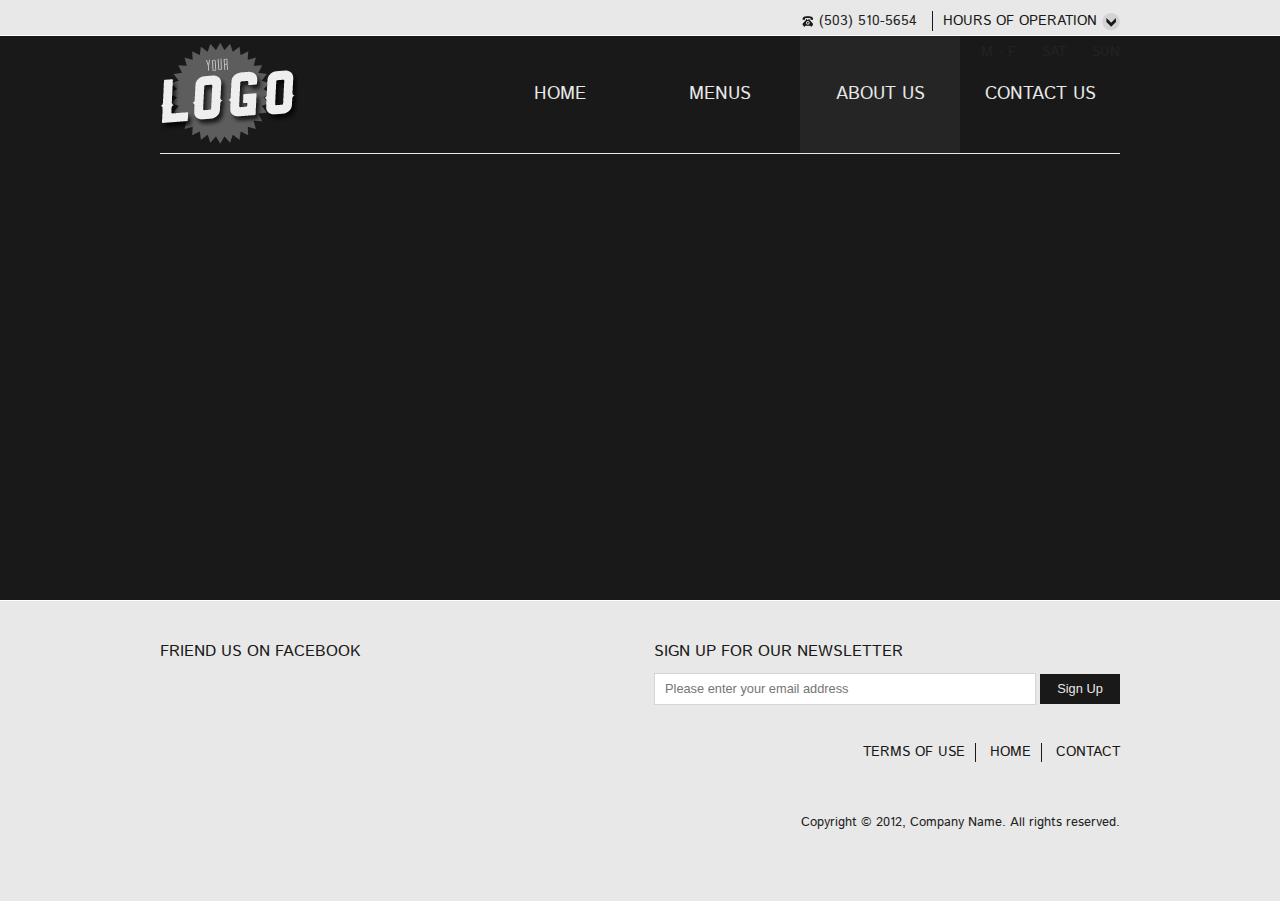
<file: about.html>
<!doctype html>
<!-- paulirish.com/2008/conditional-stylesheets-vs-css-hacks-answer-neither/ -->
<!--[if lt IE 7]> <html class="no-js ie6 oldie" lang="en"> <![endif]-->
<!--[if IE 7]>    <html class="no-js ie7 oldie" lang="en"> <![endif]-->
<!--[if IE 8]>    <html class="no-js ie8 oldie" lang="en"> <![endif]-->
<!-- Consider adding an manifest.appcache: h5bp.com/d/Offline -->
<!--[if gt IE 8]><!--> <html class="no-js" lang="en"> <!--<![endif]-->
<head>
  <meta charset="utf-8">

  <!-- Use the .htaccess and remove these lines to avoid edge case issues.
       More info: h5bp.com/b/378 -->
  <meta http-equiv="X-UA-Compatible" content="IE=edge,chrome=1">

  <title></title>
  <meta name="description" content="">
  <meta name="author" content="">

  <!-- Mobile viewport optimized: j.mp/bplateviewport -->
  <meta name="viewport" content="width=device-width,initial-scale=1">

  <!-- Place favicon.ico and apple-touch-icon.png in the root directory: mathiasbynens.be/notes/touch-icons -->

  <!-- CSS: implied media=all -->
  <!-- CSS concatenated and minified via ant build script-->
  <link href='http://fonts.googleapis.com/css?family=Istok+Web:400,700,400italic,700italic' rel='stylesheet' type='text/css'>

  <link rel="stylesheet" href="css/style.css">
  <!-- end CSS-->

  <!-- More ideas for your <head> here: h5bp.com/d/head-Tips -->

  <!-- All JavaScript at the bottom, except for Modernizr / Respond.
       Modernizr enables HTML5 elements & feature detects; Respond is a polyfill for min/max-width CSS3 Media Queries
       For optimal performance, use a custom Modernizr build: www.modernizr.com/download/ -->
  <script src="js/libs/modernizr-2.0.6.min.js"></script>
</head>

<body class="page-about">
<!-- Facebook plugin -->
      <div id="fb-root"></div>
      <script>(function(d, s, id) {
        var js, fjs = d.getElementsByTagName(s)[0];
        if (d.getElementById(id)) return;
        js = d.createElement(s); js.id = id;
        js.src = "//connect.facebook.net/en_US/all.js#xfbml=1";
        fjs.parentNode.insertBefore(js, fjs);
      }(document, 'script', 'facebook-jssdk'));</script>


  <div class="wrapper">  
    <div id="toolbar">
      <div class="tb-wrap">

        <ul id="tb-nav">
          <li>
           <img src="img/phone.png" alt="telephone icon"> (503) 510-5654
          </li>
          <li><a href="#">Hours of Operation <img src="img/btn-down.png" alt="Click to Expand"></a>
            <ul>
              <li>M - F</li>
              <li>Sat</li>
              <li>Sun</li>
            </ul>
          </li>
        </ul>

      </div><!-- /.tb-wrap -->
    </div><!-- /#toolbar -->

    <header class="header">
        <a href="#" class="logo">
          <img src="img/logo.png" alt="Default Logo">
        </a>

      <nav id="main-nav">
        <ul>
          <li><a href="index.html">Home</a></li>
          <li><a href="menu.html">Menus</a></li>
          <li><a href="about.html" class="current">About Us</a></li>
          <li><a href="contact.html">Contact Us</a></li>
        </ul>
      </nav>

    </header>

    <div class="clearfix"></div>

    <div id="main" role="main">


      <div class="clearfix"></div>

    </div><!-- /#main -->
    <div class="push"></div>
  </div> <!-- /#wrapper -->

    <footer class="footer">
    
      
      <div class="footer-wrap">

        <div class="left-col">
          <h2>Friend us on Facebook</h2>
          <div class="fb-like-box" data-href="https://www.facebook.com/thedailyshow" data-width="385" data-height="185" data-show-faces="true" data-border-color="#e8e8e8" data-stream="false" data-header="false"></div>
        </div>
        <div class="right-col">
          <h2>Sign up for our newsletter</h2>
          <form>
            <input type="email" name="newsletter" placeholder="Please enter your email address" class="email" />
            <input type="submit" value="Sign Up" class="submit"/>
          </form>
          <div id="footer-nav">
            <ul>
              <li><a href="tou.html">Terms of Use</a></li>
              <li><a href="index.html">Home</a></li>
              <li><a href="contact.html">Contact</a></li>
            </ul>
          </div>
          <p class="legal">Copyright &copy; 2012, Company Name. All rights reserved.</p>
        </div>
      </div><!-- /.footer-wrap -->
    </footer>




  <!-- JavaScript at the bottom for fast page loading -->

  <!-- Grab Google CDN's jQuery, with a protocol relative URL; fall back to local if offline 
  <script src="//ajax.googleapis.com/ajax/libs/jquery/1.6.2/jquery.min.js"></script>
  <script>window.jQuery || document.write('<script src="js/libs/jquery-1.6.2.min.js"><\/script>')</script>
-->

  <!-- scripts concatenated and minified via ant build script
  <script defer src="js/plugins.js"></script>
  <script defer src="js/script.js"></script>-->
  <!-- end scripts-->

	
  <!-- Change UA-XXXXX-X to be your site's ID 
  <script>
    window._gaq = [['_setAccount','UAXXXXXXXX1'],['_trackPageview'],['_trackPageLoadTime']];
    Modernizr.load({
      load: ('https:' == location.protocol ? '//ssl' : '//www') + '.google-analytics.com/ga.js'
    });
  </script>-->


  <!-- Prompt IE 6 users to install Chrome Frame. Remove this if you want to support IE 6.
       chromium.org/developers/how-tos/chrome-frame-getting-started -->
  <!--[if lt IE 7 ]>
    <script src="//ajax.googleapis.com/ajax/libs/chrome-frame/1.0.3/CFInstall.min.js"></script>
    <script>window.attachEvent('onload',function(){CFInstall.check({mode:'overlay'})})</script>
  <![endif]-->
  
</body>
</html>
</file>
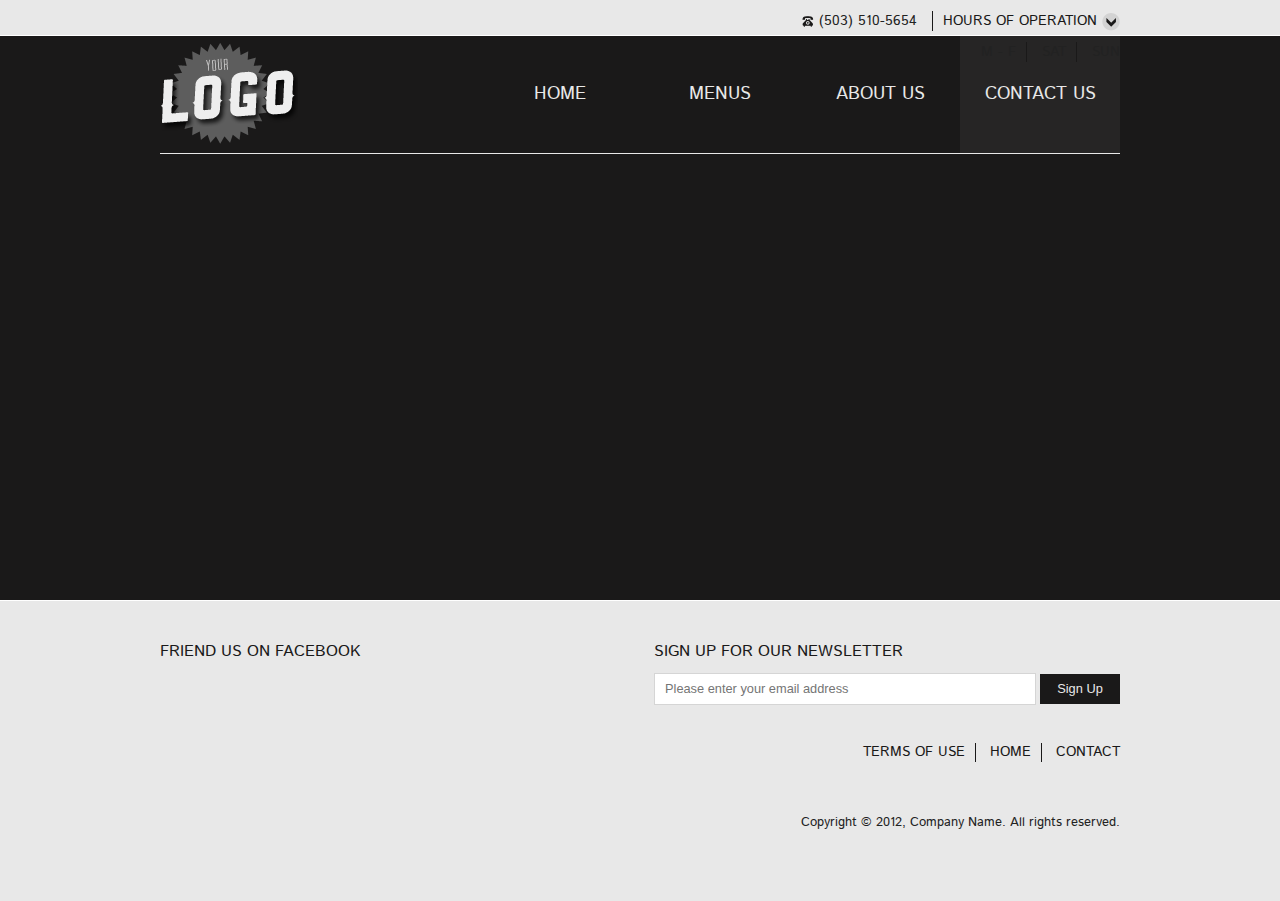
<file: contact.html>
<!doctype html>
<!-- paulirish.com/2008/conditional-stylesheets-vs-css-hacks-answer-neither/ -->
<!--[if lt IE 7]> <html class="no-js ie6 oldie" lang="en"> <![endif]-->
<!--[if IE 7]>    <html class="no-js ie7 oldie" lang="en"> <![endif]-->
<!--[if IE 8]>    <html class="no-js ie8 oldie" lang="en"> <![endif]-->
<!-- Consider adding an manifest.appcache: h5bp.com/d/Offline -->
<!--[if gt IE 8]><!--> <html class="no-js" lang="en"> <!--<![endif]-->
<head>
  <meta charset="utf-8">

  <!-- Use the .htaccess and remove these lines to avoid edge case issues.
       More info: h5bp.com/b/378 -->
  <meta http-equiv="X-UA-Compatible" content="IE=edge,chrome=1">

  <title></title>
  <meta name="description" content="">
  <meta name="author" content="">

  <!-- Mobile viewport optimized: j.mp/bplateviewport -->
  <meta name="viewport" content="width=device-width,initial-scale=1">

  <!-- Place favicon.ico and apple-touch-icon.png in the root directory: mathiasbynens.be/notes/touch-icons -->

  <!-- CSS: implied media=all -->
  <!-- CSS concatenated and minified via ant build script-->
  <link href='http://fonts.googleapis.com/css?family=Istok+Web:400,700,400italic,700italic' rel='stylesheet' type='text/css'>

  <link rel="stylesheet" href="css/style.css">
  <!-- end CSS-->

  <!-- More ideas for your <head> here: h5bp.com/d/head-Tips -->

  <!-- All JavaScript at the bottom, except for Modernizr / Respond.
       Modernizr enables HTML5 elements & feature detects; Respond is a polyfill for min/max-width CSS3 Media Queries
       For optimal performance, use a custom Modernizr build: www.modernizr.com/download/ -->
  <script src="js/libs/modernizr-2.0.6.min.js"></script>
</head>

<body class="page-contact">
<!-- Facebook plugin -->
      <div id="fb-root"></div>
      <script>(function(d, s, id) {
        var js, fjs = d.getElementsByTagName(s)[0];
        if (d.getElementById(id)) return;
        js = d.createElement(s); js.id = id;
        js.src = "//connect.facebook.net/en_US/all.js#xfbml=1";
        fjs.parentNode.insertBefore(js, fjs);
      }(document, 'script', 'facebook-jssdk'));</script>


  <div class="wrapper">  
    <div id="toolbar">
      <div class="tb-wrap">

        <ul id="tb-nav">
          <li>
           <img src="img/phone.png" alt="telephone icon"> (503) 510-5654
          </li>
          <li><a href="#">Hours of Operation <img src="img/btn-down.png" alt="Click to Expand"></a>
            <ul>
              <li>M - F</li>
              <li>Sat</li>
              <li>Sun</li>
            </ul>
          </li>
        </ul>

      </div><!-- /.tb-wrap -->
    </div><!-- /#toolbar -->

    <header class="header">
        <a href="#" class="logo">
          <img src="img/logo.png" alt="Default Logo">
        </a>

      <nav id="main-nav">
        <ul>
          <li><a href="index.html">Home</a></li>
          <li><a href="menu.html">Menus</a></li>
          <li><a href="about.html">About Us</a></li>
          <li><a href="contact.html" class="current">Contact Us</a></li>
        </ul>
      </nav>

    </header>

    <div class="clearfix"></div>

    <div id="main" role="main">


      <div class="clearfix"></div>

    </div><!-- /#main -->
    <div class="push"></div>
  </div> <!-- /#wrapper -->

    <footer class="footer">
    
      
      <div class="footer-wrap">

        <div class="left-col">
          <h2>Friend us on Facebook</h2>
          <div class="fb-like-box" data-href="https://www.facebook.com/thedailyshow" data-width="385" data-height="185" data-show-faces="true" data-border-color="#e8e8e8" data-stream="false" data-header="false"></div>
        </div>
        <div class="right-col">
          <h2>Sign up for our newsletter</h2>
          <form>
            <input type="email" name="newsletter" placeholder="Please enter your email address" class="email" />
            <input type="submit" value="Sign Up" class="submit"/>
          </form>
          <div id="footer-nav">
            <ul>
              <li><a href="tou.html">Terms of Use</a></li>
              <li><a href="index.html">Home</a></li>
              <li><a href="contact.html">Contact</a></li>
            </ul>
          </div>
          <p class="legal">Copyright &copy; 2012, Company Name. All rights reserved.</p>
        </div>
      </div><!-- /.footer-wrap -->
    </footer>




  <!-- JavaScript at the bottom for fast page loading -->

  <!-- Grab Google CDN's jQuery, with a protocol relative URL; fall back to local if offline 
  <script src="//ajax.googleapis.com/ajax/libs/jquery/1.6.2/jquery.min.js"></script>
  <script>window.jQuery || document.write('<script src="js/libs/jquery-1.6.2.min.js"><\/script>')</script>
-->

  <!-- scripts concatenated and minified via ant build script
  <script defer src="js/plugins.js"></script>
  <script defer src="js/script.js"></script>-->
  <!-- end scripts-->

	
  <!-- Change UA-XXXXX-X to be your site's ID 
  <script>
    window._gaq = [['_setAccount','UAXXXXXXXX1'],['_trackPageview'],['_trackPageLoadTime']];
    Modernizr.load({
      load: ('https:' == location.protocol ? '//ssl' : '//www') + '.google-analytics.com/ga.js'
    });
  </script>-->


  <!-- Prompt IE 6 users to install Chrome Frame. Remove this if you want to support IE 6.
       chromium.org/developers/how-tos/chrome-frame-getting-started -->
  <!--[if lt IE 7 ]>
    <script src="//ajax.googleapis.com/ajax/libs/chrome-frame/1.0.3/CFInstall.min.js"></script>
    <script>window.attachEvent('onload',function(){CFInstall.check({mode:'overlay'})})</script>
  <![endif]-->
  
</body>
</html>
</file>
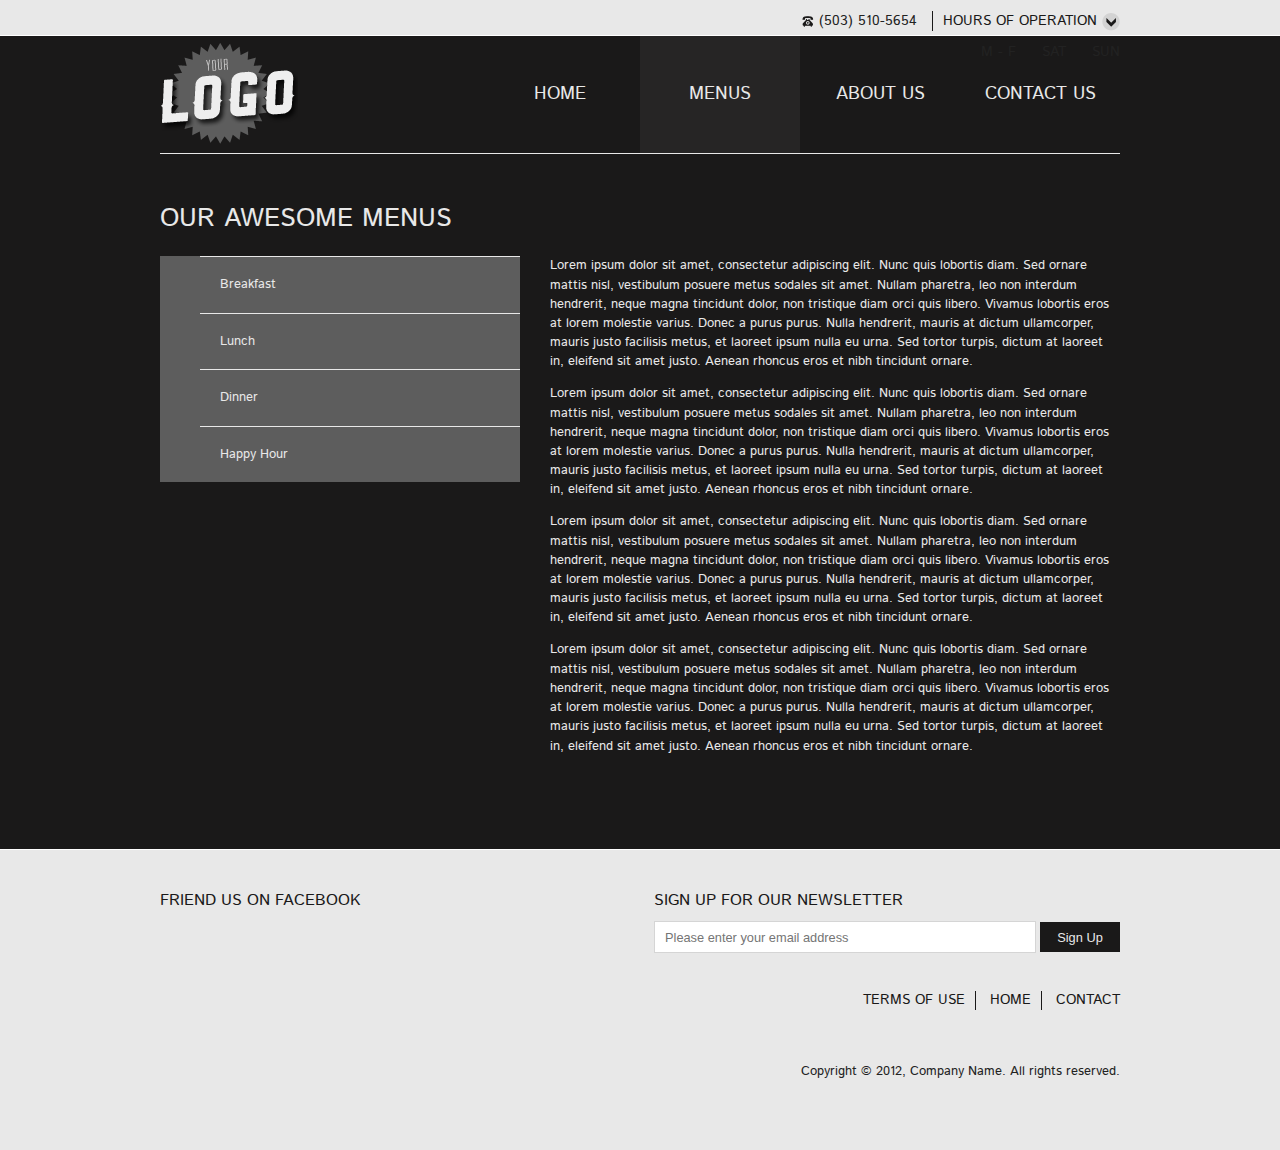
<file: menu.html>
<!doctype html>
<!-- paulirish.com/2008/conditional-stylesheets-vs-css-hacks-answer-neither/ -->
<!--[if lt IE 7]> <html class="no-js ie6 oldie" lang="en"> <![endif]-->
<!--[if IE 7]>    <html class="no-js ie7 oldie" lang="en"> <![endif]-->
<!--[if IE 8]>    <html class="no-js ie8 oldie" lang="en"> <![endif]-->
<!-- Consider adding an manifest.appcache: h5bp.com/d/Offline -->
<!--[if gt IE 8]><!--> <html class="no-js" lang="en"> <!--<![endif]-->
<head>
  <meta charset="utf-8">

  <!-- Use the .htaccess and remove these lines to avoid edge case issues.
       More info: h5bp.com/b/378 -->
  <meta http-equiv="X-UA-Compatible" content="IE=edge,chrome=1">

  <title></title>
  <meta name="description" content="">
  <meta name="author" content="">

  <!-- Mobile viewport optimized: j.mp/bplateviewport -->
  <meta name="viewport" content="width=device-width,initial-scale=1">

  <!-- Place favicon.ico and apple-touch-icon.png in the root directory: mathiasbynens.be/notes/touch-icons -->

  <!-- CSS: implied media=all -->
  <!-- CSS concatenated and minified via ant build script-->
  <link href='http://fonts.googleapis.com/css?family=Istok+Web:400,700,400italic,700italic' rel='stylesheet' type='text/css'>

  <link rel="stylesheet" href="css/style.css">
  <!-- end CSS-->

  <!-- More ideas for your <head> here: h5bp.com/d/head-Tips -->

  <!-- All JavaScript at the bottom, except for Modernizr / Respond.
       Modernizr enables HTML5 elements & feature detects; Respond is a polyfill for min/max-width CSS3 Media Queries
       For optimal performance, use a custom Modernizr build: www.modernizr.com/download/ -->
  <script src="js/libs/modernizr-2.0.6.min.js"></script>
</head>

<body class="page-menu">
<!-- Facebook plugin -->
      <div id="fb-root"></div>
      <script>(function(d, s, id) {
        var js, fjs = d.getElementsByTagName(s)[0];
        if (d.getElementById(id)) return;
        js = d.createElement(s); js.id = id;
        js.src = "//connect.facebook.net/en_US/all.js#xfbml=1";
        fjs.parentNode.insertBefore(js, fjs);
      }(document, 'script', 'facebook-jssdk'));</script>


  <div class="wrapper">  
    <div id="toolbar">
      <div class="tb-wrap">

        <ul id="tb-nav">
          <li>
           <img src="img/phone.png" alt="telephone icon"> (503) 510-5654
          </li>
          <li><a href="#">Hours of Operation <img src="img/btn-down.png" alt="Click to Expand"></a>
            <ul>
              <li>M - F</li>
              <li>Sat</li>
              <li>Sun</li>
            </ul>
          </li>
        </ul>

      </div><!-- /.tb-wrap -->
    </div><!-- /#toolbar -->

    <header class="header">
        <a href="#" class="logo">
          <img src="img/logo.png" alt="Default Logo">
        </a>

      <nav id="main-nav">
        <ul>
          <li><a href="index.html">Home</a></li>
          <li><a href="menu.html" class="current">Menus</a></li>
          <li><a href="about.html">About Us</a></li>
          <li><a href="contact.html">Contact Us</a></li>
        </ul>
      </nav>

    </header>

    <div class="clearfix"></div>
    
    <div id="main" class="two-col" role="main">
      <h1>Our Awesome Menus</h1>
      <section class="left-col">
        <ul id="menu-list">
          <li class="breakfast-btn">Breakfast</li>
          <li class="lunch-btn">Lunch</li>
          <li class="dinner-btn">Dinner</li>
          <li class="hh-btn">Happy Hour</li>
        </ul>

      </section> <!-- /.left-col -->

      <section class="right-col">
        <div id="breakfast-menu">
          <p>Lorem ipsum dolor sit amet, consectetur adipiscing elit. Nunc quis lobortis diam. Sed ornare mattis nisl, vestibulum posuere metus sodales sit amet. Nullam pharetra, leo non interdum hendrerit, neque magna tincidunt dolor, non tristique diam orci quis libero. Vivamus lobortis eros at lorem molestie varius. Donec a purus purus. Nulla hendrerit, mauris at dictum ullamcorper, mauris justo facilisis metus, et laoreet ipsum nulla eu urna. Sed tortor turpis, dictum at laoreet in, eleifend sit amet justo. Aenean rhoncus eros et nibh tincidunt ornare.
          </p>
        </div><!-- /#breakfast-menu -->

        <div id="lunch-menu">
          <p>Lorem ipsum dolor sit amet, consectetur adipiscing elit. Nunc quis lobortis diam. Sed ornare mattis nisl, vestibulum posuere metus sodales sit amet. Nullam pharetra, leo non interdum hendrerit, neque magna tincidunt dolor, non tristique diam orci quis libero. Vivamus lobortis eros at lorem molestie varius. Donec a purus purus. Nulla hendrerit, mauris at dictum ullamcorper, mauris justo facilisis metus, et laoreet ipsum nulla eu urna. Sed tortor turpis, dictum at laoreet in, eleifend sit amet justo. Aenean rhoncus eros et nibh tincidunt ornare.
          </p>
        </div><!-- /#lunch-menu -->

        <div id="dinner-menu">
          <p>Lorem ipsum dolor sit amet, consectetur adipiscing elit. Nunc quis lobortis diam. Sed ornare mattis nisl, vestibulum posuere metus sodales sit amet. Nullam pharetra, leo non interdum hendrerit, neque magna tincidunt dolor, non tristique diam orci quis libero. Vivamus lobortis eros at lorem molestie varius. Donec a purus purus. Nulla hendrerit, mauris at dictum ullamcorper, mauris justo facilisis metus, et laoreet ipsum nulla eu urna. Sed tortor turpis, dictum at laoreet in, eleifend sit amet justo. Aenean rhoncus eros et nibh tincidunt ornare.
          </p>
        </div><!-- /#dinner-menu -->

        <div id="hh-menu">
          <p>Lorem ipsum dolor sit amet, consectetur adipiscing elit. Nunc quis lobortis diam. Sed ornare mattis nisl, vestibulum posuere metus sodales sit amet. Nullam pharetra, leo non interdum hendrerit, neque magna tincidunt dolor, non tristique diam orci quis libero. Vivamus lobortis eros at lorem molestie varius. Donec a purus purus. Nulla hendrerit, mauris at dictum ullamcorper, mauris justo facilisis metus, et laoreet ipsum nulla eu urna. Sed tortor turpis, dictum at laoreet in, eleifend sit amet justo. Aenean rhoncus eros et nibh tincidunt ornare.
          </p>
        </div><!-- /#hh-menu -->

      </section><!-- /.right-col -->

      <div class="clearfix"></div>

    </div><!-- /#main -->
    <div class="push"></div>
  </div> <!-- /#wrapper -->

    <footer class="footer">
    
      
      <div class="footer-wrap">

        <div class="left-col">
          <h2>Friend us on Facebook</h2>
          <div class="fb-like-box" data-href="https://www.facebook.com/thedailyshow" data-width="385" data-height="185" data-show-faces="true" data-border-color="#e8e8e8" data-stream="false" data-header="false"></div>
        </div>
        <div class="right-col">
          <h2>Sign up for our newsletter</h2>
          <form>
            <input type="email" name="newsletter" placeholder="Please enter your email address" class="email" />
            <input type="submit" value="Sign Up" class="submit"/>
          </form>
          <div id="footer-nav">
            <ul>
              <li><a href="tou.html">Terms of Use</a></li>
              <li><a href="index.html">Home</a></li>
              <li><a href="contact.html">Contact</a></li>
            </ul>
          </div>
          <p class="legal">Copyright &copy; 2012, Company Name. All rights reserved.</p>
        </div>
      </div><!-- /.footer-wrap -->
    </footer>




  <!-- JavaScript at the bottom for fast page loading -->

  <!-- Grab Google CDN's jQuery, with a protocol relative URL; fall back to local if offline 
  <script src="//ajax.googleapis.com/ajax/libs/jquery/1.6.2/jquery.min.js"></script>
  <script>window.jQuery || document.write('<script src="js/libs/jquery-1.6.2.min.js"><\/script>')</script>
-->

  <!-- scripts concatenated and minified via ant build script
  <script defer src="js/plugins.js"></script>
  <script defer src="js/script.js"></script>-->
  <!-- end scripts-->

	
  <!-- Change UA-XXXXX-X to be your site's ID 
  <script>
    window._gaq = [['_setAccount','UAXXXXXXXX1'],['_trackPageview'],['_trackPageLoadTime']];
    Modernizr.load({
      load: ('https:' == location.protocol ? '//ssl' : '//www') + '.google-analytics.com/ga.js'
    });
  </script>-->


  <!-- Prompt IE 6 users to install Chrome Frame. Remove this if you want to support IE 6.
       chromium.org/developers/how-tos/chrome-frame-getting-started -->
  <!--[if lt IE 7 ]>
    <script src="//ajax.googleapis.com/ajax/libs/chrome-frame/1.0.3/CFInstall.min.js"></script>
    <script>window.attachEvent('onload',function(){CFInstall.check({mode:'overlay'})})</script>
  <![endif]-->
  
</body>
</html>
</file>
<file: css/style.css>
/* 
 * HTML5 ✰ Boilerplate
 *
 * What follows is the result of much research on cross-browser styling. 
 * Credit left inline and big thanks to Nicolas Gallagher, Jonathan Neal,
 * Kroc Camen, and the H5BP dev community and team.
 *
 * Detailed information about this CSS: h5bp.com/css
 * 
 * ==|== normalize ==========================================================
 */


/* =============================================================================
   HTML5 display definitions
   ========================================================================== */

article, aside, details, figcaption, figure, footer, header, hgroup, nav, section { display: block; }
audio, canvas, video { display: inline-block; *display: inline; *zoom: 1; }
audio:not([controls]) { display: none; }
[hidden] { display: none; }

/* =============================================================================
   Base
   ========================================================================== */

/*
 * 1. Correct text resizing oddly in IE6/7 when body font-size is set using em units
 * 2. Force vertical scrollbar in non-IE
 * 3. Prevent iOS text size adjust on device orientation change, without disabling user zoom: h5bp.com/g
 */

html { font-size: 100%; overflow-y: scroll; -webkit-text-size-adjust: 100%; -ms-text-size-adjust: 100%; }

body { margin: 0; font-size: 13px; line-height: 1.231; }

body, button, input, select, textarea { font-family: sans-serif; color: #222; }

/* 
 * Remove text-shadow in selection highlight: h5bp.com/i
 * These selection declarations have to be separate
 * Also: hot pink! (or customize the background color to match your design)
 */

::-moz-selection { background: #fe57a1; color: #fff; text-shadow: none; }
::selection { background: #fe57a1; color: #fff; text-shadow: none; }


/* =============================================================================
   Links
   ========================================================================== */

a { color: #00e; }
a:visited { color: #551a8b; }
a:hover { color: #06e; }
a:focus { outline: thin dotted; }

/* Improve readability when focused and hovered in all browsers: h5bp.com/h */
a:hover, a:active { outline: 0; }


/* =============================================================================
   Typography
   ========================================================================== */

abbr[title] { border-bottom: 1px dotted; }

b, strong { font-weight: bold; }

blockquote { margin: 1em 40px; }

dfn { font-style: italic; }

hr { display: block; height: 1px; border: 0; border-top: 1px solid #ccc; margin: 1em 0; padding: 0; }

ins { background: #ff9; color: #000; text-decoration: none; }

mark { background: #ff0; color: #000; font-style: italic; font-weight: bold; }

/* Redeclare monospace font family: h5bp.com/j */
pre, code, kbd, samp { font-family: monospace, monospace; _font-family: 'courier new', monospace; font-size: 1em; }

/* Improve readability of pre-formatted text in all browsers */
pre { white-space: pre; white-space: pre-wrap; word-wrap: break-word; }

q { quotes: none; }
q:before, q:after { content: ""; content: none; }

small { font-size: 85%; }

/* Position subscript and superscript content without affecting line-height: h5bp.com/k */
sub, sup { font-size: 75%; line-height: 0; position: relative; vertical-align: baseline; }
sup { top: -0.5em; }
sub { bottom: -0.25em; }


/* =============================================================================
   Lists
   ========================================================================== */

ul, ol { margin: 1em 0; padding: 0 0 0 40px; }
dd { margin: 0 0 0 40px; }
nav ul, nav ol { list-style: none; list-style-image: none; margin: 0; padding: 0; }


/* =============================================================================
   Embedded content
   ========================================================================== */

/*
 * 1. Improve image quality when scaled in IE7: h5bp.com/d
 * 2. Remove the gap between images and borders on image containers: h5bp.com/e 
 */

img { border: 0; -ms-interpolation-mode: bicubic; vertical-align: middle; }

/*
 * Correct overflow not hidden in IE9 
 */

svg:not(:root) { overflow: hidden; }


/* =============================================================================
   Figures
   ========================================================================== */

figure { margin: 0; }


/* =============================================================================
   Forms
   ========================================================================== */

form { margin: 0; }
fieldset { border: 0; margin: 0; padding: 0; }

/* Indicate that 'label' will shift focus to the associated form element */
label { cursor: pointer; }

/* 
 * 1. Correct color not inheriting in IE6/7/8/9 
 * 2. Correct alignment displayed oddly in IE6/7 
 */

legend { border: 0; *margin-left: -7px; padding: 0; }

/*
 * 1. Correct font-size not inheriting in all browsers
 * 2. Remove margins in FF3/4 S5 Chrome
 * 3. Define consistent vertical alignment display in all browsers
 */

button, input, select, textarea { font-size: 100%; margin: 0; vertical-align: baseline; *vertical-align: middle; }

/*
 * 1. Define line-height as normal to match FF3/4 (set using !important in the UA stylesheet)
 * 2. Correct inner spacing displayed oddly in IE6/7
 */

button, input { line-height: normal; *overflow: visible; }

/*
 * Reintroduce inner spacing in 'table' to avoid overlap and whitespace issues in IE6/7
 */

table button, table input { *overflow: auto; }

/*
 * 1. Display hand cursor for clickable form elements
 * 2. Allow styling of clickable form elements in iOS
 */

button, input[type="button"], input[type="reset"], input[type="submit"] { cursor: pointer; -webkit-appearance: button; }

/*
 * Consistent box sizing and appearance
 */

input[type="checkbox"], input[type="radio"] { box-sizing: border-box; }
input[type="search"] { -webkit-appearance: textfield; -moz-box-sizing: content-box; -webkit-box-sizing: content-box; box-sizing: content-box; }
input[type="search"]::-webkit-search-decoration { -webkit-appearance: none; }

/* 
 * Remove inner padding and border in FF3/4: h5bp.com/l 
 */

button::-moz-focus-inner, input::-moz-focus-inner { border: 0; padding: 0; }

/* 
 * 1. Remove default vertical scrollbar in IE6/7/8/9 
 * 2. Allow only vertical resizing
 */

textarea { overflow: auto; vertical-align: top; resize: vertical; }

/* Colors for form validity */
input:valid, textarea:valid {  }
input:invalid, textarea:invalid { background-color: #f0dddd; }


/* =============================================================================
   Tables
   ========================================================================== */

table { border-collapse: collapse; border-spacing: 0; }
td { vertical-align: top; }


/* ==|== primary styles =====================================================
   Author: Andrew Tibbs
   Copyright 2012
   http://andrewtibbs.me
   ========================================================================== */
html, body {
  height: 100%;
}
body {
  font: normal .8em/1.2em 'Istok Web', Helvetica, sans-serif;
  background: #1a1919;
}
h1,
h2,
h3,
h4 {
  font-family: 'Istok Web', Helvetica, sans-serif;
  text-transform: uppercase;
  font-weight: normal;
}
p {
  line-height: 1.5em;
}
p + p {
  margin-top: 1em;
}
a {
  text-decoration: none;
}
a:active,
a:hover {
  text-decoration: underline;
}
.header a {
}
#main a {
  color: #bcbcbc;
}
.footer a {
  
}
.hide {
  display: none;
}
.clearfix {clear: both}

/* Sticky Footer 
 * Courtesy: Ryan Fait (http://ryanfait.com/sticky-footer/)
*/
.wrapper {
  width: 960px;
  min-height: 100%;
  height: auto !important;
  height: 100%;
  margin: 0 auto -300px;
}
.footer, .push {
  height: 300px;
}
.footer-wrap,
.tb-wrap {
  width: 960px;
  margin: 0 auto;
}

#container {
  
}

.footer {
  background: #e8e8e8;
  border-top: 1px solid #fff;
}

#toolbar {
  background: #e8e8e8;
  border-bottom: 1px solid #fff;
  height: 35px;
  width: 100%;
  position: absolute;
  top: 0;
  left: 0;
  right: 0;
  z-index: 1000;
  text-align: right;
}
#toolbar a {
  color: #1a1919;
}
#toolbar a:hover {
    text-decoration: none;
}
#toolbar ul {
  list-style: none;
}
#toolbar ul li {
  display: inline;
  padding: 0 10px;
  border-right: 1px solid #1a1919;
  font: normal 14px/1em 'Istok Web', Helvetica, sans-serif;
  text-transform: uppercase;
}
  #toolbar ul li:last-child {
    border-right: none;
    padding-right: 0;
  }
.tb-dropdown {
  background: #e8e8e8;
  padding: 20px;
  margin: 0;
}

/* Header */
header.header {
  padding-top: 35px;
}
a.logo {
  display: block;
  width: 138px;
  height: 115px;
  float: left;
}
.logo:hover {
  transform:rotate(-3deg);
  -ms-transform:rotate(-3deg); /* IE 9 */
  -moz-transform:rotate(-3deg); /* Firefox */
  -webkit-transform:rotate(-3deg); /* Safari and Chrome */
  -o-transform:rotate(-3deg); /* Opera */
}
#main-nav {
  float: right;
}
#main-nav ul li {
  float: left;
}
#main-nav ul li a {
  display: block;
  width: 160px;
  text-align: center;
  color: #e8e8e8;
  padding: 50px 0;
  font: normal 18px/1em 'Istok Web', Helvetica, sans-serif;
  text-transform: uppercase;
}
  #main-nav ul li a:hover {
    background: #262525;
    text-decoration: none;
  }
  #main-nav ul li a.current {
    background: #262525;
  }

/* Main */
/* Home */
#main {
  padding-top: 40px;
  border-top: 1px solid #e8e8e8;
  padding-bottom: 80px;
}
#featured .item-1 a {
  float: left;
  width: 640px;
  height: 416px;
}

#featured .item-2 a,
#featured .item-3 a {
  width: 320px;
  height: 208px;
  float: right;
}
#featured .item-1 a,
#featured .item-2 a, 
#featured .item-3 a {
  background: #5d5d5d;
  position: relative;
  color: #1a1919;
  font-size: 16px;
  text-transform: uppercase;
  text-decoration: none;
  transition: font-size 0.2s ease-out;
  -moz-transition: font-size 0.2s ease-out; /* Firefox 4 */
  -webkit-transition: font-size 0.2s ease-out; /* Safari and Chrome */
  -o-transition: font-size 0.2s ease-out; /* Opera */

  transition: opacity 0.2s ease-out;
  -moz-transition: opacity 0.2s ease-out; /* Firefox 4 */
  -webkit-transition: opacity 0.2s ease-out; /* Safari and Chrome */
  -o-transition: opacity 0.2s ease-out; /* Opera */
}
#featured .item-1 span,
#featured .item-2 span, 
#featured .item-3 span {
  position: absolute;
  bottom: 20px;
  right: 20px;
}
#featured a:hover {
  opacity: .8;
  /*font-size: 1.3em; */
}
#info-cols article {
  width: 300px;
  padding: 30px 10px;
  color: #e8e8e8;
}
#info-cols article.col-1,
#info-cols article.col-2 {
  float: left;
}
#info-cols article.col-3 {
  float: right;
}
#info-cols article h3 {
  font: normal 14px/1em 'Istok Web', Helvetica, sans-serif;
  text-transform: uppercase;
}



/* Page: Menu */
body.page-menu #main {
  color: #e8e8e8;
}
body.page-menu section.left-col {
  width: 320px;
  float: left;
}
body.page-menu section.right-col {
  width: 570px;
  float: right;
}
#menu-list {
  background: #5d5d5d;
  width: 320px;
}
#menu-list li {
  list-style-type: none;
  border-top: 1px solid #e8e8e8;
  padding: 20px;
}


/* Footer */
.footer-wrap {
  padding-top: 30px;
}
.footer-wrap h2 {
  font-size: 16px;
  color: #1a1919;
}
.left-col {
  width: 385px;
  height: 200px;
  float: left;
}
.right-col{
  float: right;
}

.right-col form input.email {
  width: 360px;
  height: 30px;
  padding: 0 10px;
  border: 1px solid #d5d5d5;
}
.right-col form input.submit {
  width: 80px;
  height: 30px;
  padding: 0 10px;
  background: #1a1919;
  border: none;
  color: #e8e8e8;
}
.right-col form input.submit:hover {
  background: #262525;
}
#footer-nav {
  text-align: right;
  margin: 40px 0;
}
#footer-nav ul li {
  display: inline;
  padding: 0 10px;
  border-right: 1px solid #1a1919;
}
#footer-nav ul li:last-child {
  border-right: none;
  padding-right: 0;
}
#footer-nav ul li a {
  font: normal 14px/1em 'Istok Web', Helvetica, sans-serif;
  text-transform: uppercase;
  color: #1a1919;
}
#footer-nav ul li a:hover {
  text-decoration: underline;
}
.legal {
  float: right;
}







/* ==|== non-semantic helper classes ========================================
   Please define your styles before this section.
   ========================================================================== */

/* For image replacement */
.ir { display: block; border: 0; text-indent: -999em; overflow: hidden; background-color: transparent; background-repeat: no-repeat; text-align: left; direction: ltr; }
.ir br { display: none; }

/* Hide from both screenreaders and browsers: h5bp.com/u */
.hidden { display: none !important; visibility: hidden; }

/* Hide only visually, but have it available for screenreaders: h5bp.com/v */
.visuallyhidden { border: 0; clip: rect(0 0 0 0); height: 1px; margin: -1px; overflow: hidden; padding: 0; position: absolute; width: 1px; }

/* Extends the .visuallyhidden class to allow the element to be focusable when navigated to via the keyboard: h5bp.com/p */
.visuallyhidden.focusable:active, .visuallyhidden.focusable:focus { clip: auto; height: auto; margin: 0; overflow: visible; position: static; width: auto; }

/* Hide visually and from screenreaders, but maintain layout */
.invisible { visibility: hidden; }

/* Contain floats: h5bp.com/q */ 
.clearfix:before, .clearfix:after { content: ""; display: table; }
.clearfix:after { clear: both; }
.clearfix { zoom: 1; }



/* ==|== media queries ======================================================
   PLACEHOLDER Media Queries for Responsive Design.
   These override the primary ('mobile first') styles
   Modify as content requires.
   ========================================================================== */

@media only screen and (min-width: 480px) {
  /* Style adjustments for viewports 480px and over go here */

}

@media only screen and (min-width: 768px) {
  /* Style adjustments for viewports 768px and over go here */

}



/* ==|== print styles =======================================================
   Print styles.
   Inlined to avoid required HTTP connection: h5bp.com/r
   ========================================================================== */
 
@media print {
  * { background: transparent !important; color: black !important; text-shadow: none !important; filter:none !important; -ms-filter: none !important; } /* Black prints faster: h5bp.com/s */
  a, a:visited { text-decoration: underline; }
  a[href]:after { content: " (" attr(href) ")"; }
  abbr[title]:after { content: " (" attr(title) ")"; }
  .ir a:after, a[href^="javascript:"]:after, a[href^="#"]:after { content: ""; }  /* Don't show links for images, or javascript/internal links */
  pre, blockquote { border: 1px solid #999; page-break-inside: avoid; }
  thead { display: table-header-group; } /* h5bp.com/t */
  tr, img { page-break-inside: avoid; }
  img { max-width: 100% !important; }
  @page { margin: 0.5cm; }
  p, h2, h3 { orphans: 3; widows: 3; }
  h2, h3 { page-break-after: avoid; }
}
</file>
